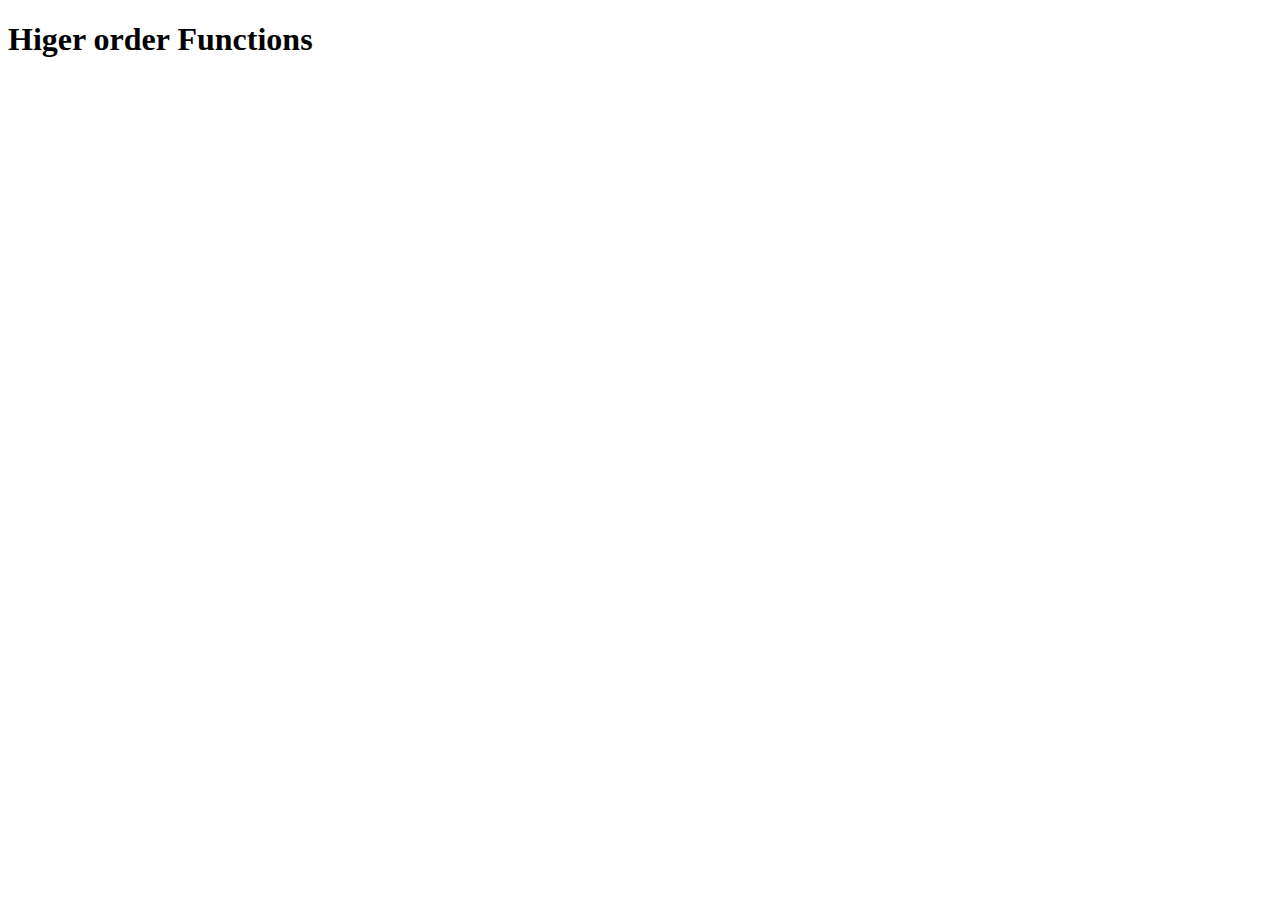
<file: Array methods/index.html>
<!DOCTYPE html>
<html lang="en">
<head>
    <meta charset="UTF-8">
    <meta http-equiv="X-UA-Compatible" content="IE=edge">
    <meta name="viewport" content="width=device-width, initial-scale=1.0">
    <title>Higer order Functions</title>
</head>
<body>
    <h1>Higer order Functions</h1>
    <script src="app.js"></script>
</body>
</html>
</file>
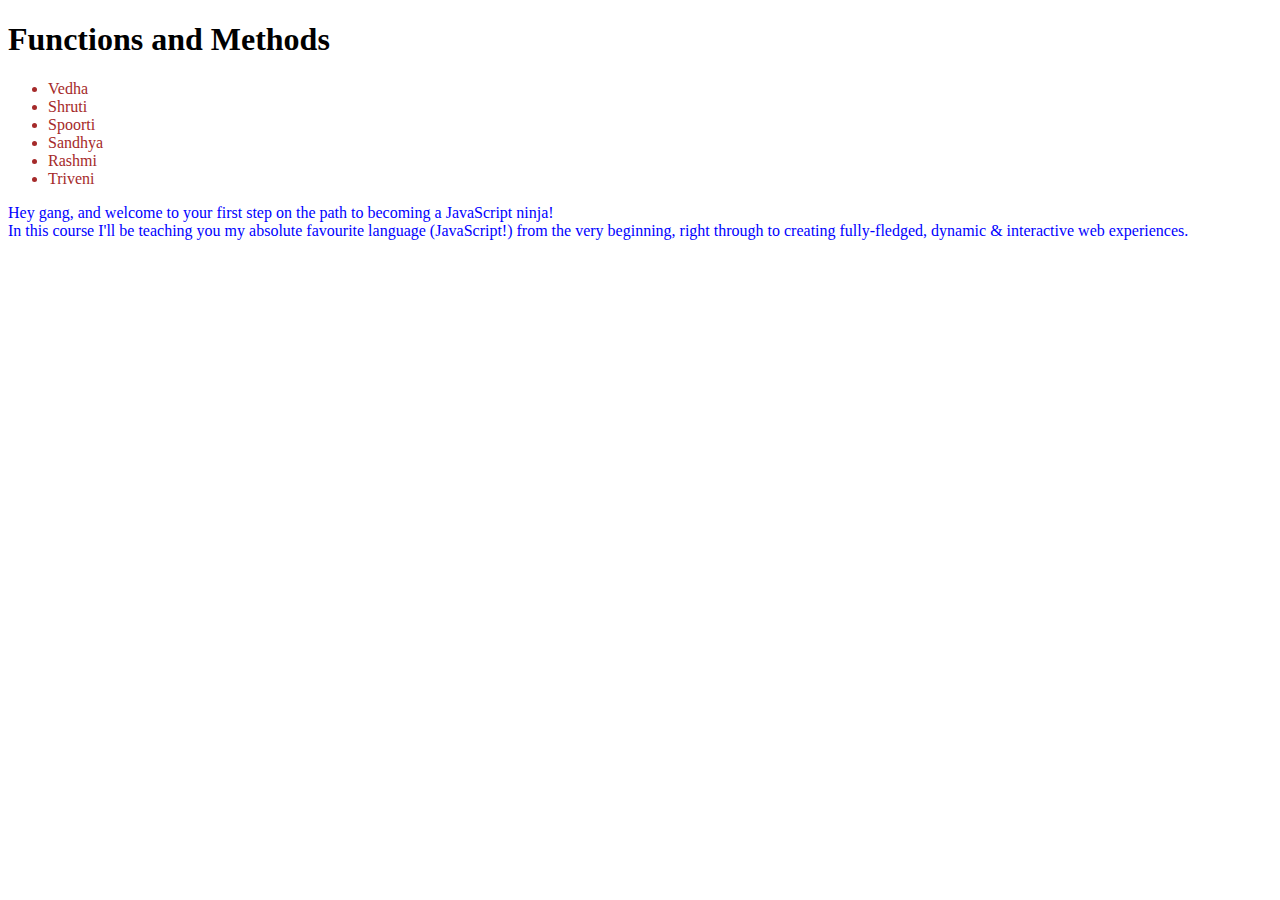
<file: chapter_4/index.html>
<!DOCTYPE html>
<html lang="en">
<head>
    <meta charset="UTF-8">
    <meta http-equiv="X-UA-Compatible" content="IE=edge">
    <meta name="viewport" content="width=device-width, initial-scale=1.0">
    <title>Document</title>
</head>
<body>
    <h1>Functions and Methods</h1>

    <ul class="people">Person</ul>

    <p class="tin"></p>

    <script src="sandbox.js"></script>
</body>
</html>
</file>
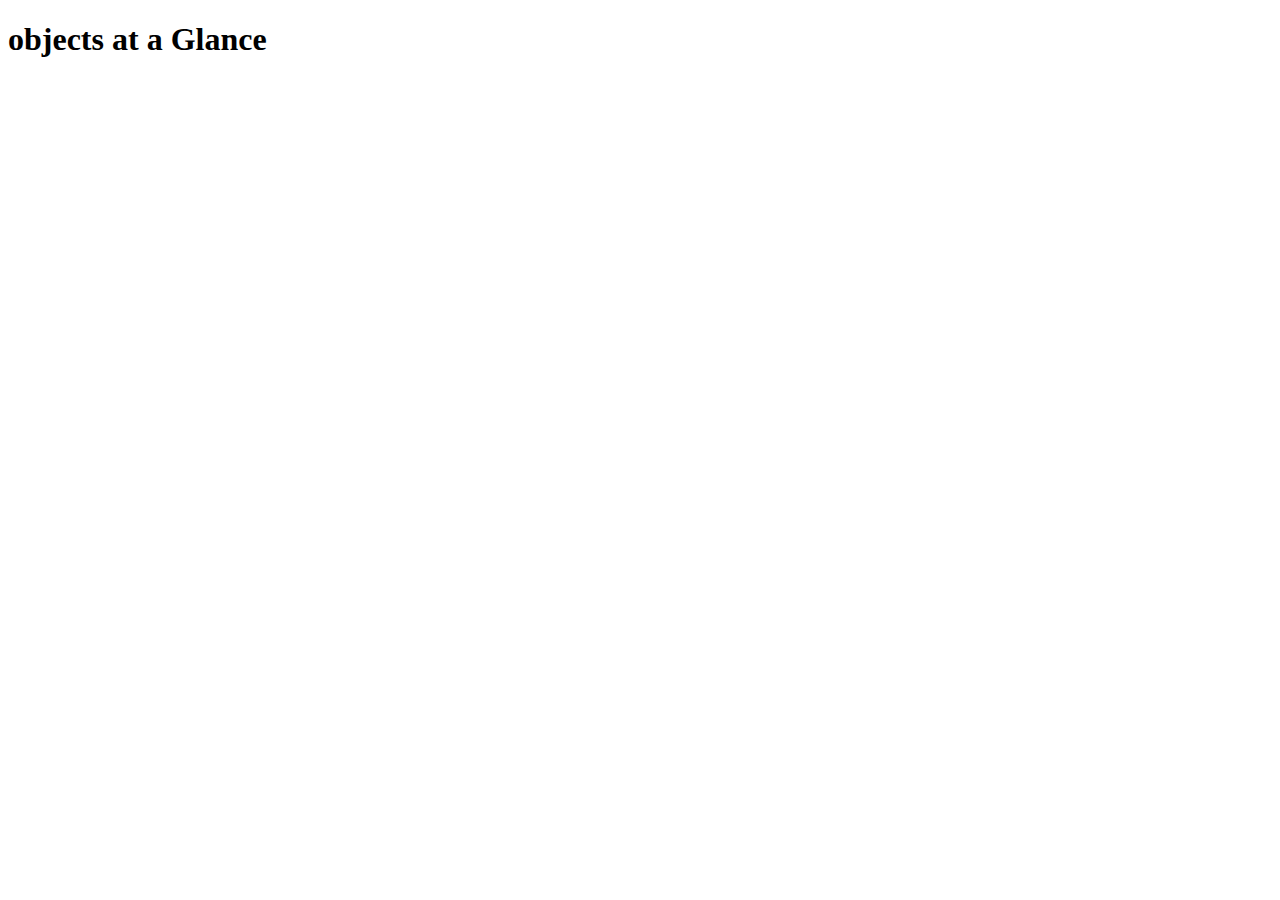
<file: chapter_5/index.html>
<!DOCTYPE html>
<html lang="en">
<head>
    <meta charset="UTF-8">
    <meta http-equiv="X-UA-Compatible" content="IE=edge">
    <meta name="viewport" content="width=device-width, initial-scale=1.0">
    <title>Objects</title>
</head>
<body>
    <h1>objects at a Glance</h1>
    <script src="sandbox.js"></script>
</body>
</html>
</file>
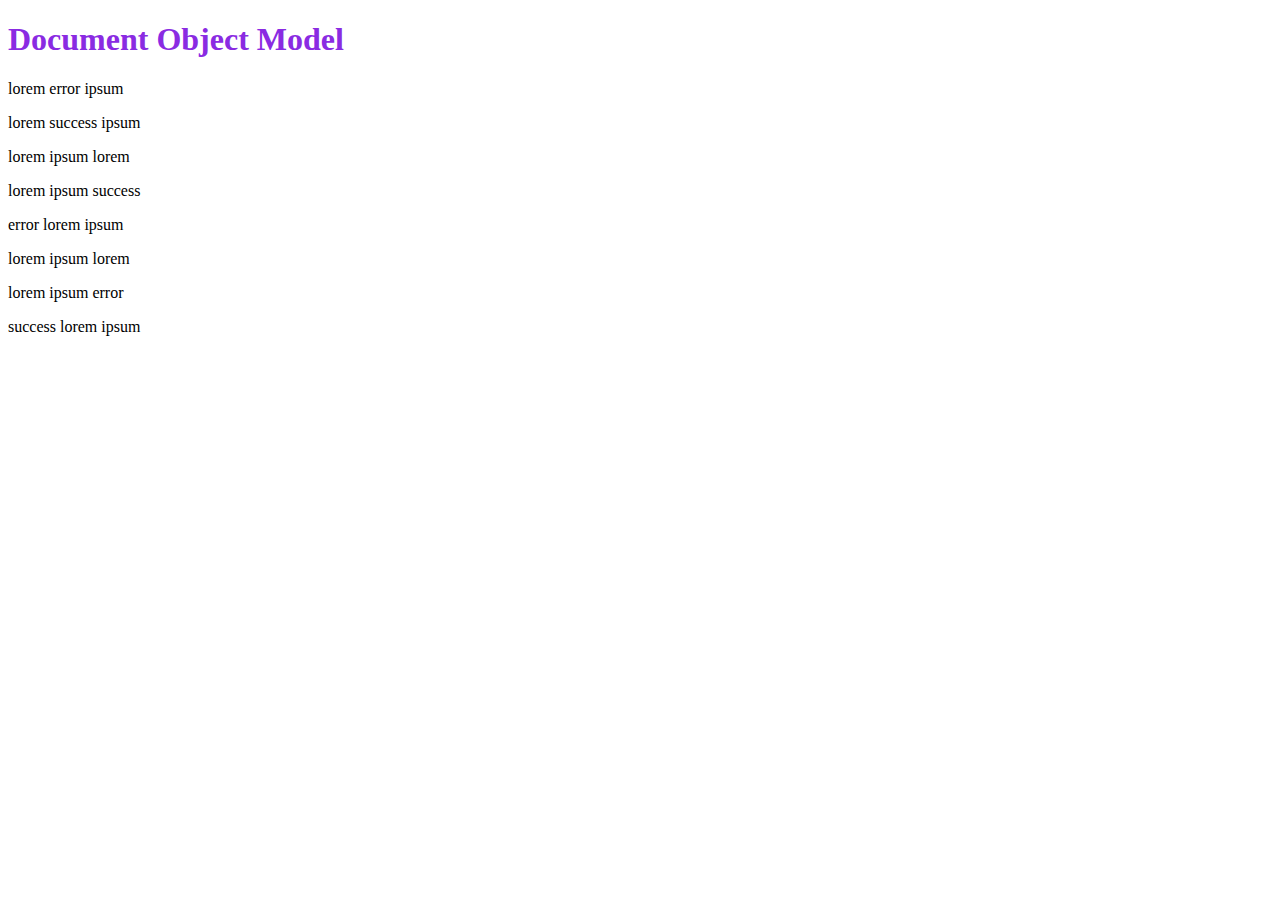
<file: chapter_6/index.html>
<!DOCTYPE html>
<html lang="en">
<head>
    <meta charset="UTF-8">
    <meta http-equiv="X-UA-Compatible" content="IE=edge">
    <meta name="viewport" content="width=device-width, initial-scale=1.0">
    <link rel="stylesheet" href="app.css">
    <title>Document Object Model</title>
</head>
<body>
    <h1 style="color: blueviolet;">Document Object Model</h1>
  
    <p>lorem error ipsum</p>
    <p>lorem success ipsum</p>
    <p>lorem ipsum lorem</p>
    <p>lorem ipsum success</p>
    <p>error lorem ipsum</p>
    <p>lorem ipsum lorem</p>
    <p>lorem ipsum error</p>
    <p>success lorem ipsum</p>
    <!--<a href="http://www.google.com">lets navigate to Google Website</a>
    <p class="error">Good learning of Javascript also means, better understanding of DoM</p>
    <p>Learn Modern JavaScript from the very start to ninja-level & build awesome JavaScript applications.</p>
    <p>Paragraphs are block-level elements</p>
    <p>and notably will automatically close if another block-level element is parsed before the closing</p>
    <div class="content">
        <h3>Solving one way Traffic is crucail</h3>
        <p class="change"><strong>species live in houses where they hunt insects attracted by artificial light </strong> </p>
     </div>
    <div class="dom">
       <h3></h3>
        <h2>Solving one way Traffic is crucail</h2>
    </div>-->
   

    <script src="sandbox.js"></script>
</body>
</html>
</file>
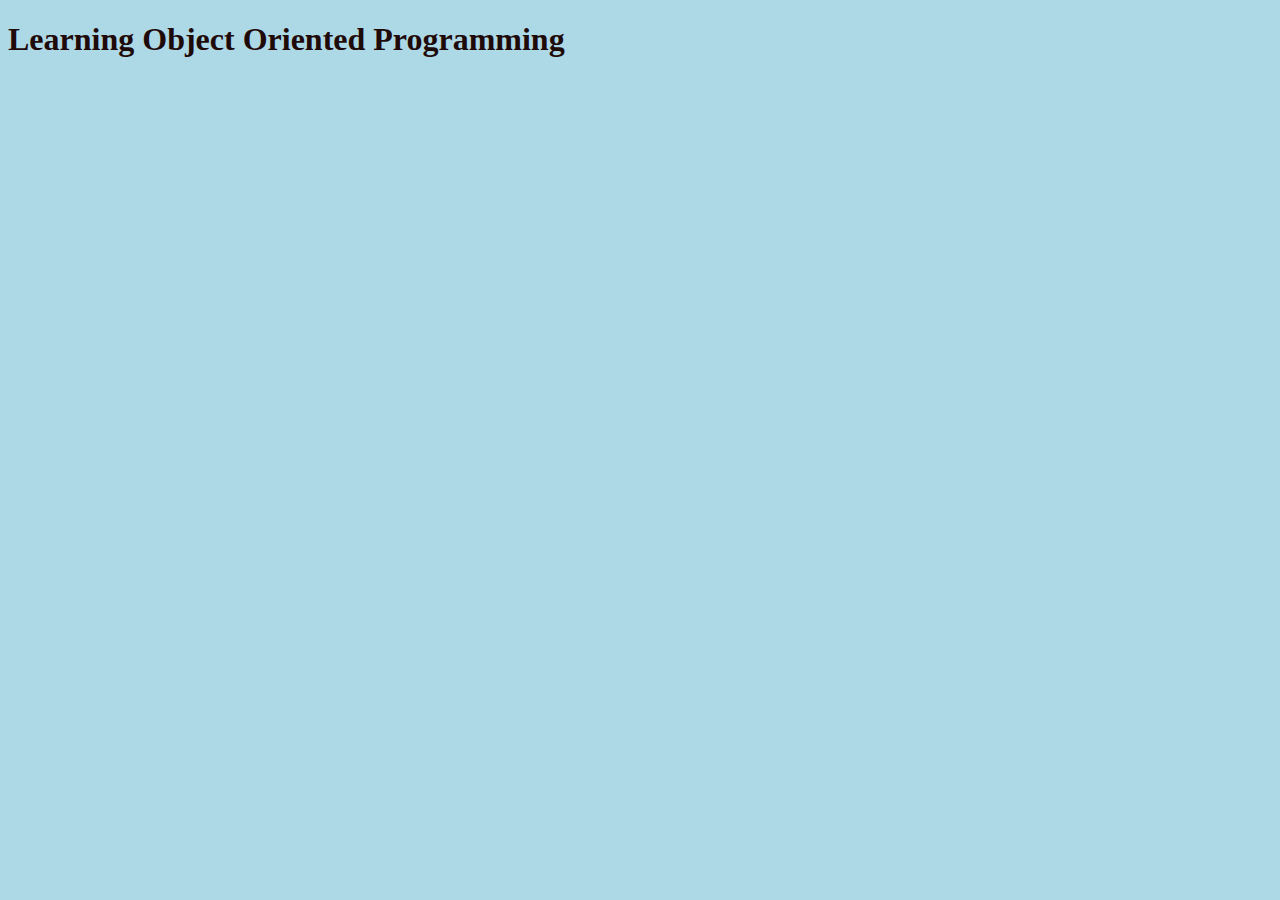
<file: Object oriented Programming/index.html>
<!DOCTYPE html>
<html lang="en">
<head>
    <meta charset="UTF-8">
    <meta http-equiv="X-UA-Compatible" content="IE=edge">
    <meta name="viewport" content="width=device-width, initial-scale=1.0">
    <title>Document</title>
    <style>
        body {
            background: lightblue;
        )
            margin-left: 100px;
        }
        h1{
            color: rgb(31, 10, 10);
        }
    </style>
</head>
<body>
    <h1>Learning Object Oriented Programming</h1>
    <script src="classes.js"></script>
</body>
</html>
</file>
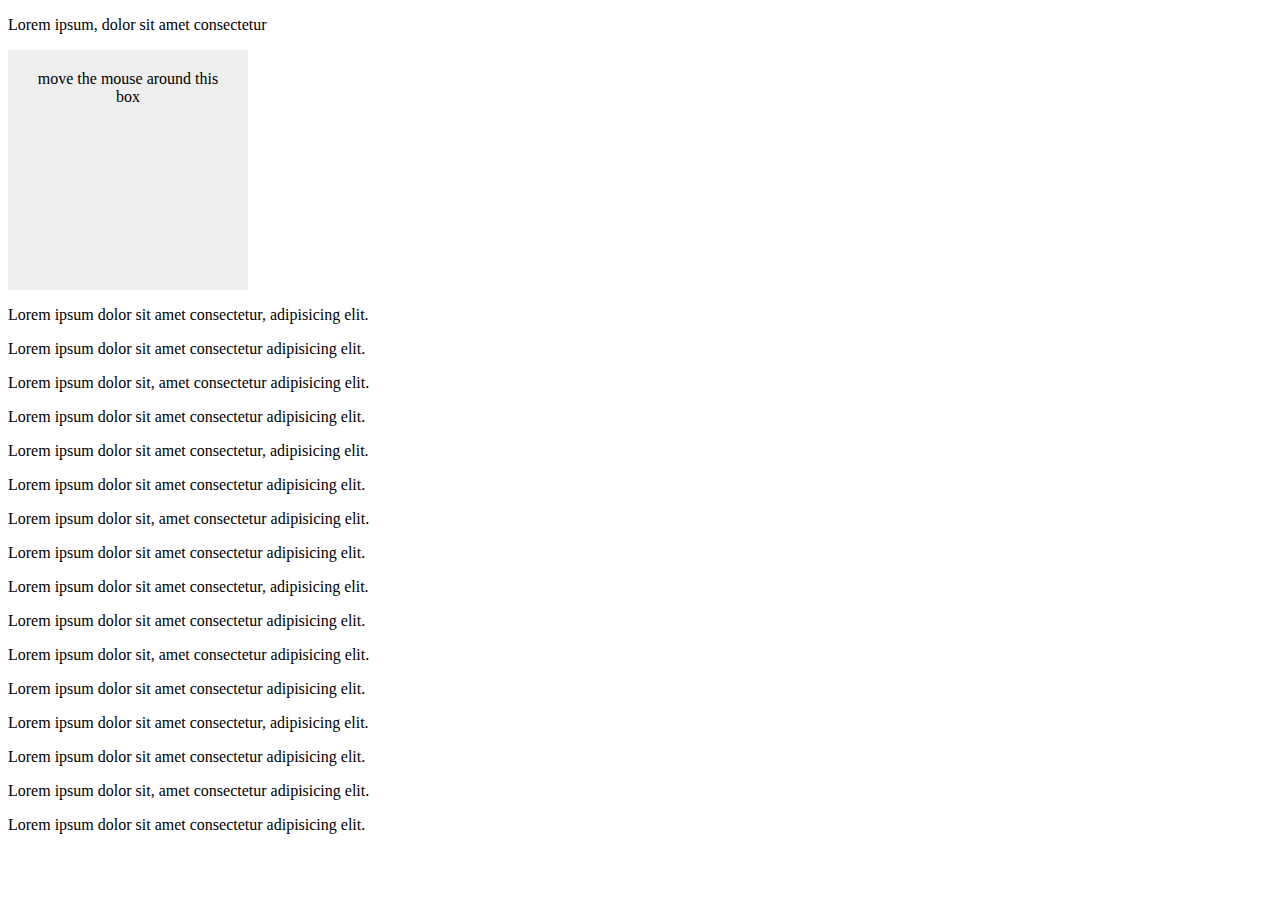
<file: chapter_6/index2.html>
<!DOCTYPE html>
<html lang="en">
<head>
    <meta charset="UTF-8">
    <meta http-equiv="X-UA-Compatible" content="IE=edge">
    <meta name="viewport" content="width=device-width, initial-scale=1.0">
    <title>Event Basics</title>
    <!-- <style>
        li{
            list-style-type: none;
            max-width: 200px;
            padding:8px;
            margin:8px auto;
            background: #eee;
            border:1px dotted;
        }
    </style> -->
    <style>
        .box{
            width: 200px;
            height: 200px;
            margin:10px 0;
            background: #eee;
            text-align: center;
            padding: 20px;

        }
    </style>
</head>
<body>
    <!--<h1>Todos</h1>
    <ul>
        <li>buy milk</li>
        <li>read a book</li>
        <li>play the guitar</li>
        <li>pay the bills</li>
    </ul>
    <button>Add Todos</button>
-->
<p class="copy-me">Lorem ipsum, dolor sit amet consectetur</p>
<div class="box">move the mouse around this box</div>

<p>Lorem ipsum dolor sit amet consectetur, adipisicing elit.</p>
<p>Lorem ipsum dolor sit amet consectetur adipisicing elit.</p>
<p>Lorem ipsum dolor sit, amet consectetur adipisicing elit.</p>
<p>Lorem ipsum dolor sit amet consectetur adipisicing elit.</p>
<p>Lorem ipsum dolor sit amet consectetur, adipisicing elit.</p>
<p>Lorem ipsum dolor sit amet consectetur adipisicing elit.</p>
<p>Lorem ipsum dolor sit, amet consectetur adipisicing elit.</p>
<p>Lorem ipsum dolor sit amet consectetur adipisicing elit.</p>
<p>Lorem ipsum dolor sit amet consectetur, adipisicing elit.</p>
<p>Lorem ipsum dolor sit amet consectetur adipisicing elit.</p>
<p>Lorem ipsum dolor sit, amet consectetur adipisicing elit.</p>
<p>Lorem ipsum dolor sit amet consectetur adipisicing elit.</p>
<p>Lorem ipsum dolor sit amet consectetur, adipisicing elit.</p>
<p>Lorem ipsum dolor sit amet consectetur adipisicing elit.</p>
<p>Lorem ipsum dolor sit, amet consectetur adipisicing elit.</p>
<p>Lorem ipsum dolor sit amet consectetur adipisicing elit.</p>
     
    <script src="sandbox2.js"></script>
</body>
</html>
</file>
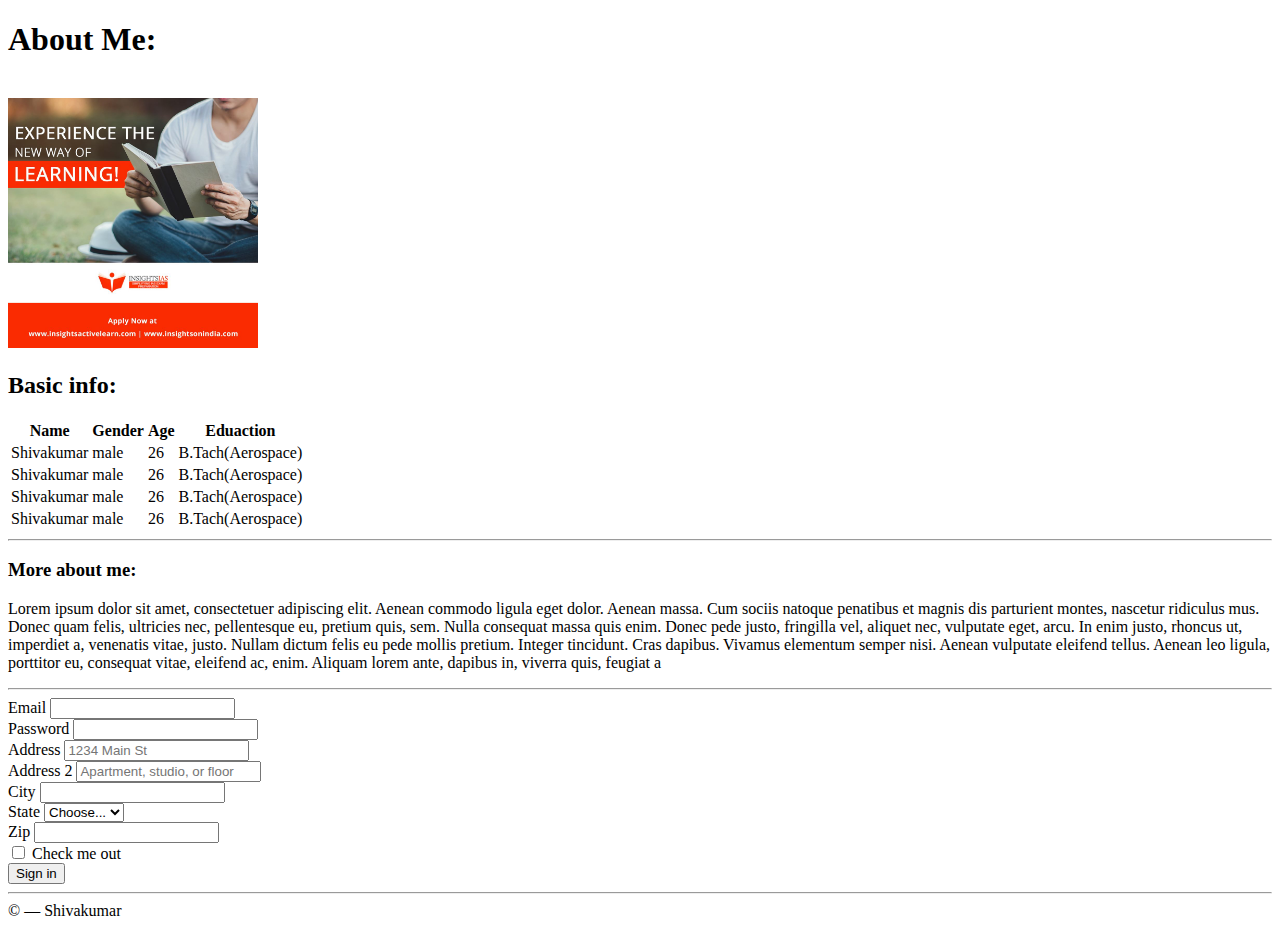
<file: Web development/basic_profile.html>
<!DOCTYPE html>
<html lang="en">
<head>
    <meta charset="UTF-8">
    <meta http-equiv="X-UA-Compatible" content="IE=edge">
    <meta name="viewport" content="width=device-width, initial-scale=1.0">
    <!-- CSS only -->
<link href="https://cdn.jsdelivr.net/npm/bootstrap@5.1.3/dist/css/bootstrap.min.css" rel="stylesheet" integrity="sha384-1BmE4kWBq78iYhFldvKuhfTAU6auU8tT94WrHftjDbrCEXSU1oBoqyl2QvZ6jIW3" crossorigin="anonymous">
    <title>HTML project</title>
</head>
<body>
   <div class="container-flex mx-5 mt-4">
   <div class ="header">
    <h1>About Me:</h1> <br>
   </div>
    
    <div class="container-flex mx-3">
        <div class="row align-items-start">
            <div class="col-md-2">
                <img src="images/reading.jpg" class="img-thumbnail" alt="reading books" width="250px" height="250px">
            </div> 
            
            <div class="col-md-10">
                <h2>Basic info:</h2>
                <table class="table table-striped table-hover table-bordered border-dark ">
                    <tr >
                        <th>Name</th>
                        <th>Gender</th>
                        <th>Age</th>
                        <th>Eduaction</th>
                    </tr>
                    <tr>
                        <td>Shivakumar</td>
                        <td>male</td>
                        <td>26</td>
                        <td>B.Tach(Aerospace)</td>
                    </tr>
                    <tr>
                        <td>Shivakumar</td>
                        <td>male</td>
                        <td>26</td>
                        <td>B.Tach(Aerospace)</td>
                    </tr>
                    <tr>
                        <td>Shivakumar</td>
                        <td>male</td>
                        <td>26</td>
                        <td>B.Tach(Aerospace)</td>
                    </tr>
                    <tr>
                        <td>Shivakumar</td>
                        <td>male</td>
                        <td>26</td>
                        <td>B.Tach(Aerospace)</td>
                    </tr>
                </table>
            </div>
        </div>
    </div>
   <hr> 
   
   <div class="col md-12 mx-3 px-2">
    <h3>More about me:</h3>
    <p>Lorem ipsum dolor sit amet, consectetuer adipiscing elit. Aenean commodo ligula eget dolor. Aenean massa. Cum sociis natoque penatibus et magnis dis parturient montes, nascetur ridiculus mus. Donec quam felis, ultricies nec, pellentesque eu, pretium quis, sem. Nulla consequat massa quis enim. Donec pede justo, fringilla vel, aliquet nec, vulputate eget, arcu. In enim justo, rhoncus ut, imperdiet a, venenatis vitae, justo. Nullam dictum felis eu pede mollis pretium. Integer tincidunt. Cras dapibus. Vivamus elementum semper nisi. Aenean vulputate eleifend tellus. Aenean leo ligula, porttitor eu, consequat vitae, eleifend ac, enim. Aliquam lorem ante, dapibus in, viverra quis, feugiat a</p>
 </div>
 <hr>

 <div class="container-flex mx-5 mt-4">
        <form class="row g-3">
            <div class="col-md-6">
                <label for="inputEmail4" class="form-label">Email</label>
                <input type="email" class="form-control" id="inputEmail4">
            </div>
            <div class="col-md-6">
                <label for="inputPassword4" class="form-label">Password</label>
                <input type="password" class="form-control" id="inputPassword4">
            </div>
            <div class="col-12">
                <label for="inputAddress" class="form-label">Address</label>
                <input type="text" class="form-control" id="inputAddress" placeholder="1234 Main St">
            </div>
            <div class="col-12">
                <label for="inputAddress2" class="form-label">Address 2</label>
                <input type="text" class="form-control" id="inputAddress2" placeholder="Apartment, studio, or floor">
            </div>
            <div class="col-md-6">
                <label for="inputCity" class="form-label">City</label>
                <input type="text" class="form-control" id="inputCity">
            </div>
            <div class="col-md-4">
                <label for="inputState" class="form-label">State</label>
                <select id="inputState" class="form-select">
                    <option selected>Choose...</option>
                    <option>...</option>
                </select>
            </div>
            <div class="col-md-2">
                <label for="inputZip" class="form-label">Zip</label>
                <input type="text" class="form-control" id="inputZip">
            </div>
            <div class="col-12">
                <div class="form-check">
                    <input class="form-check-input" type="checkbox" id="gridCheck">
                    <label class="form-check-label" for="gridCheck">
                        Check me out
                    </label>
                </div>
            </div>
            <div class="col-12">
                <button type="submit" class="btn btn-primary">Sign in</button>
            </div>
        </form>
    </div>
   </div>
    <hr>

    &copy; &mdash; Shivakumar

</body>
</html>
</file>
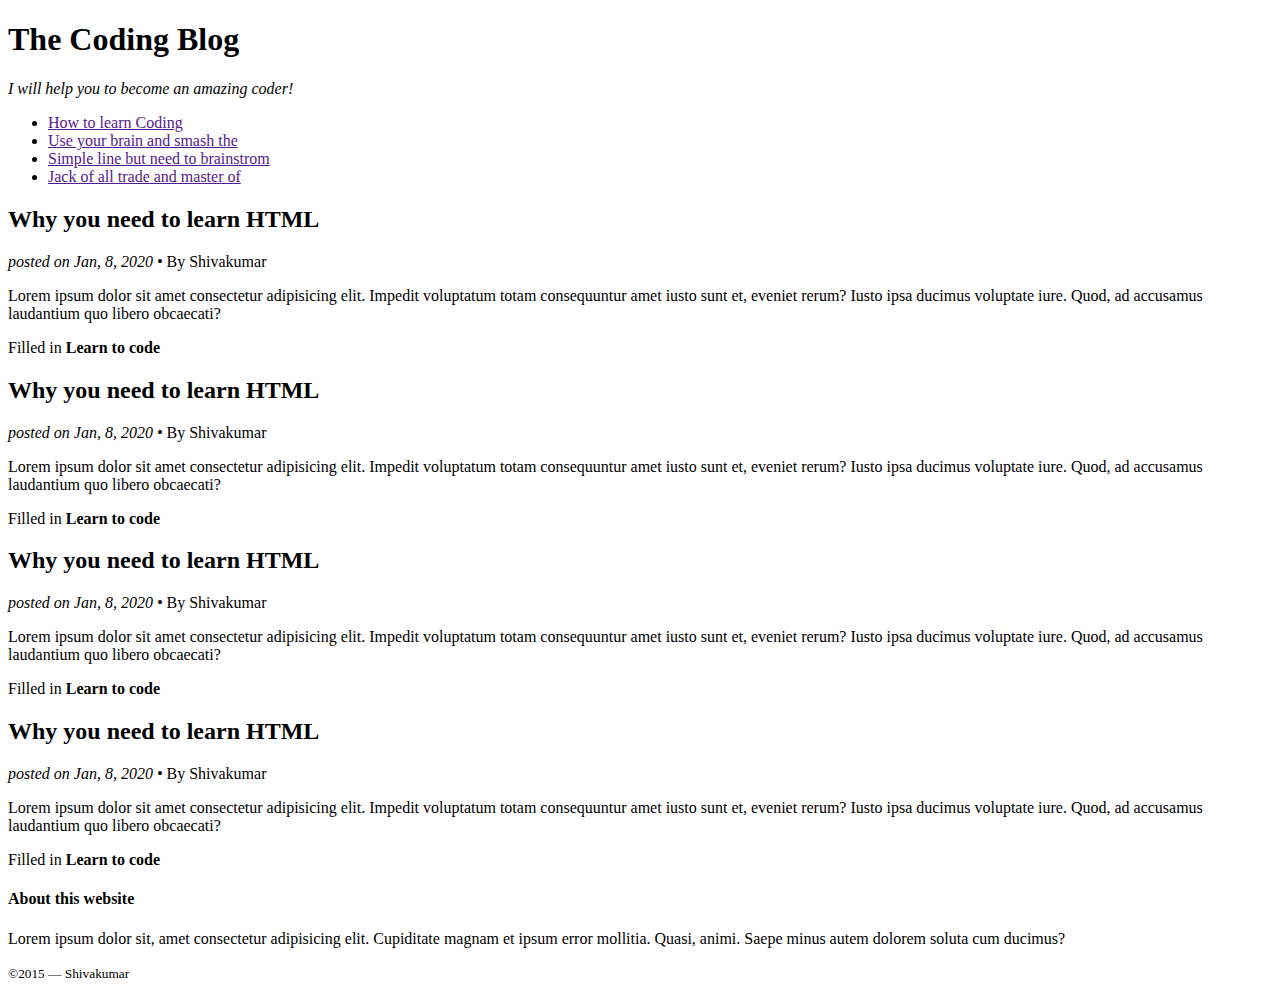
<file: Web development/tags.html>
<!DOCTYPE html>
<html lang="en">
<head>
    <meta charset="UTF-8">
    <meta http-equiv="X-UA-Compatible" content="IE=edge">
    <meta name="viewport" content="width=device-width, initial-scale=1.0">
    <title>Sementic HTML5</title>
</head>
<body>
    <!--header-->
    <header>
        <h1>The Coding Blog</h1>
        <em>I will help you to become an amazing coder!</em>
        <nav>
            <ul>
                <li><a href="">How to learn Coding</a></li>
                <li><a href="">Use your brain and smash the <code></code></a></li>
                <li><a href="">Simple line but need to brainstrom</a></li>
                <li><a href="">Jack of all trade and master of </a></li>
            </ul>
        </nav>
    </header>
    <!--inside header Navigation-->
    <!--blog articles-->
    <div id="blog-wrapper">

        <!--blog post-->
        <article class="post-excerpt">
            <section class="post-head">
                <h2>Why you need to learn HTML</h2>
                <em>posted on <time>Jan, 8, 2020 </time>&bull;</em>
                <span class="author">By Shivakumar</span>
            </section>

            <section class="post-content">
                <p>Lorem ipsum dolor sit amet consectetur adipisicing elit. Impedit voluptatum totam consequuntur amet iusto sunt et, eveniet rerum? Iusto ipsa ducimus voluptate iure. Quod, ad accusamus laudantium quo libero obcaecati?</p>
            </section>
            <section class="post-foot">
               <span class="categories">Filled in <strong>Learn to code</strong></span> 
            </section>
        </article>

        <article class="post-excerpt">
            <section class="post-head">
                <h2>Why you need to learn HTML</h2>
                <em>posted on <time>Jan, 8, 2020 </time>&bull;</em>
                <span class="author">By Shivakumar</span>
            </section>

            <section class="post-content">
                <p>Lorem ipsum dolor sit amet consectetur adipisicing elit. Impedit voluptatum totam consequuntur amet iusto sunt et, eveniet rerum? Iusto ipsa ducimus voluptate iure. Quod, ad accusamus laudantium quo libero obcaecati?</p>
            </section>
            <section class="post-foot">
               <span class="categories">Filled in <strong>Learn to code</strong></span> 
            </section>
        </article>
        <article class="post-excerpt">
            <section class="post-head">
                <h2>Why you need to learn HTML</h2>
                <em>posted on <time>Jan, 8, 2020 </time>&bull;</em>
                <span class="author">By Shivakumar</span>
            </section>

            <section class="post-content">
                <p>Lorem ipsum dolor sit amet consectetur adipisicing elit. Impedit voluptatum totam consequuntur amet iusto sunt et, eveniet rerum? Iusto ipsa ducimus voluptate iure. Quod, ad accusamus laudantium quo libero obcaecati?</p>
            </section>
            <section class="post-foot">
               <span class="categories">Filled in <strong>Learn to code</strong></span> 
            </section>
        </article>

        <article class="post-excerpt">
            <section class="post-head">
                <h2>Why you need to learn HTML</h2>
                <em>posted on <time>Jan, 8, 2020 </time>&bull;</em>
                <span class="author">By Shivakumar</span>
            </section>

            <section class="post-content">
                <p>Lorem ipsum dolor sit amet consectetur adipisicing elit. Impedit voluptatum totam consequuntur amet iusto sunt et, eveniet rerum? Iusto ipsa ducimus voluptate iure. Quod, ad accusamus laudantium quo libero obcaecati?</p>
            </section>
            <section class="post-foot">
               <span class="categories">Filled in <strong>Learn to code</strong></span> 
            </section>
        </article>

    </div><!--end of Blog wrapper-->

    <!--SIDEBAR-->
    <aside id="primary-sidebar">
        <h4>About this website</h4>
        <p>Lorem ipsum dolor sit, amet consectetur adipisicing elit. Cupiditate magnam et ipsum error mollitia. Quasi, animi. Saepe minus autem dolorem soluta cum ducimus?</p>
    </aside>
    <!--FOOTER-->
    <footer>
        <small>&copy;2015 &mdash; Shivakumar</small>
    </footer>
</body>
</html>
</file>
<file: chapter_6/app.css>
.error{
    padding: 10px;
    color: crimson;
    border: 1px dotted crimson;
}
.success{
    padding: 10px;
    color: limegreen;
    border: 1px dotted limegreen;
}
</file>
